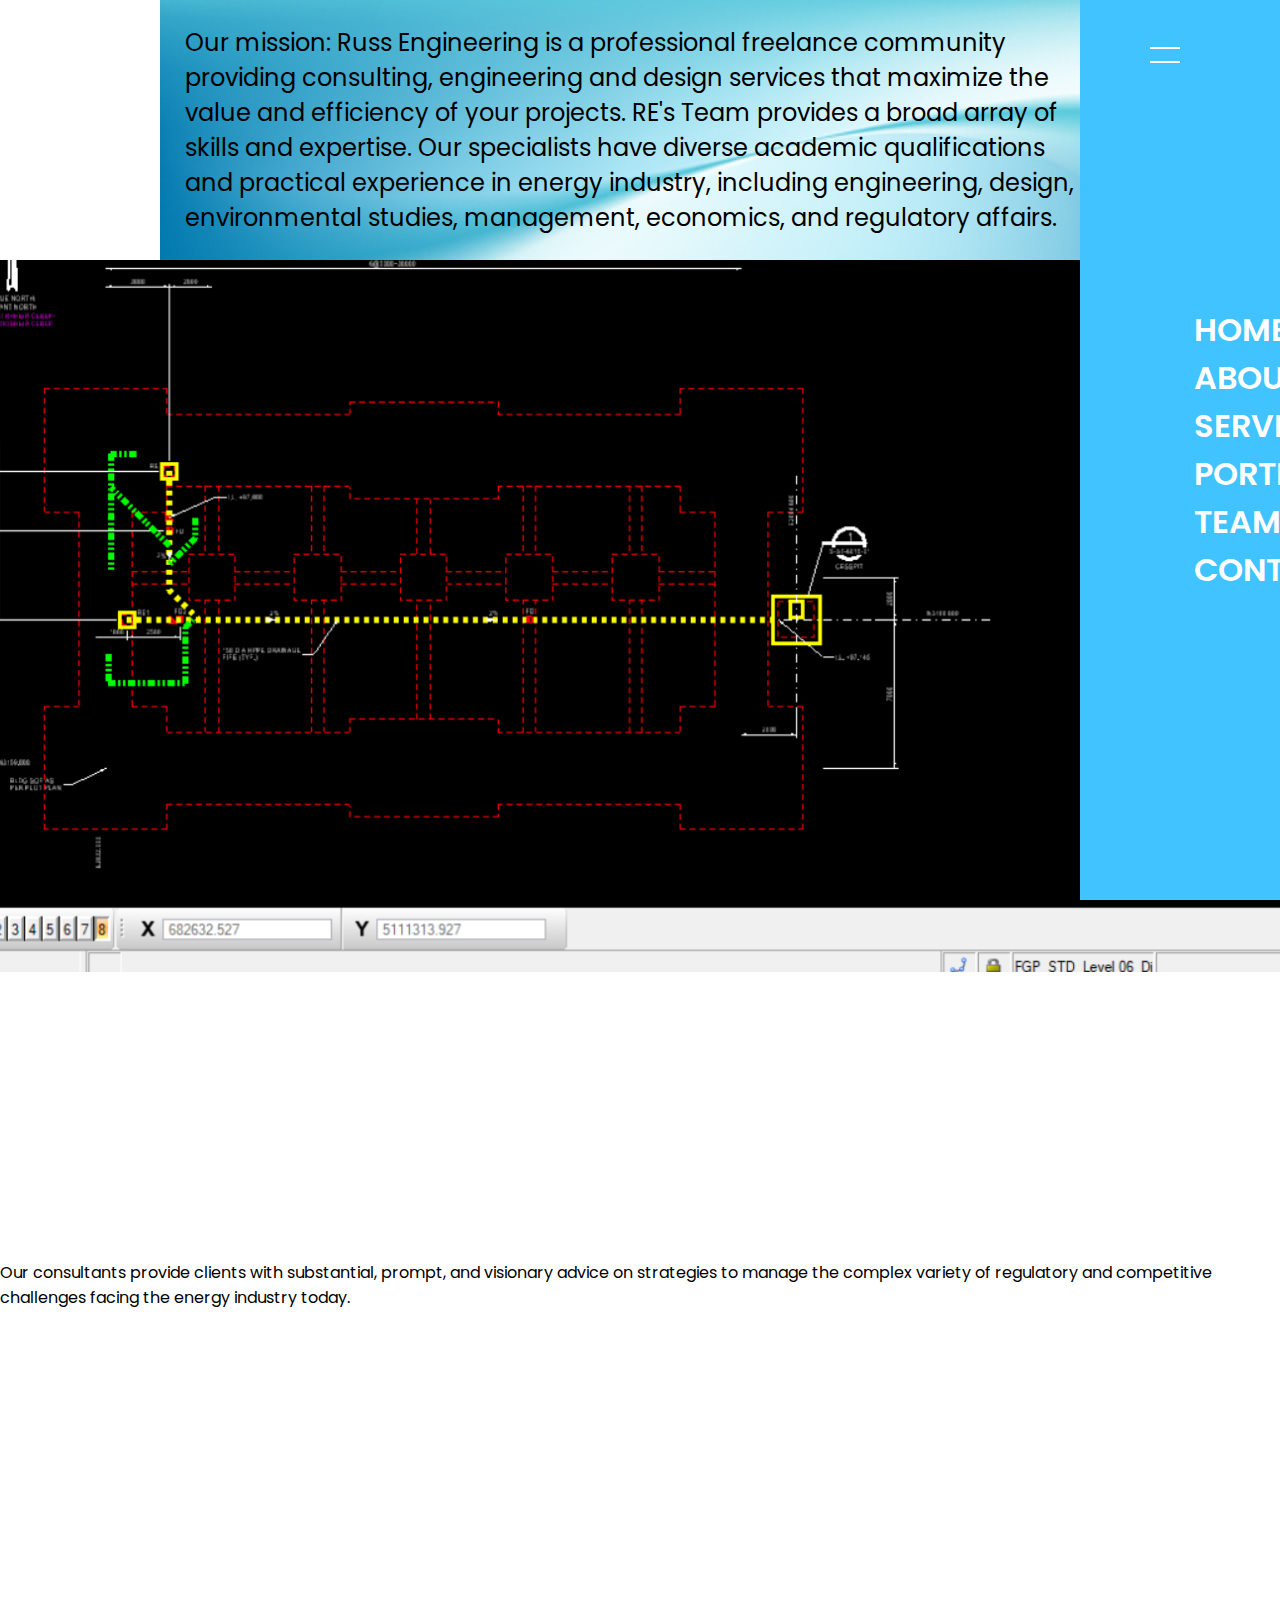
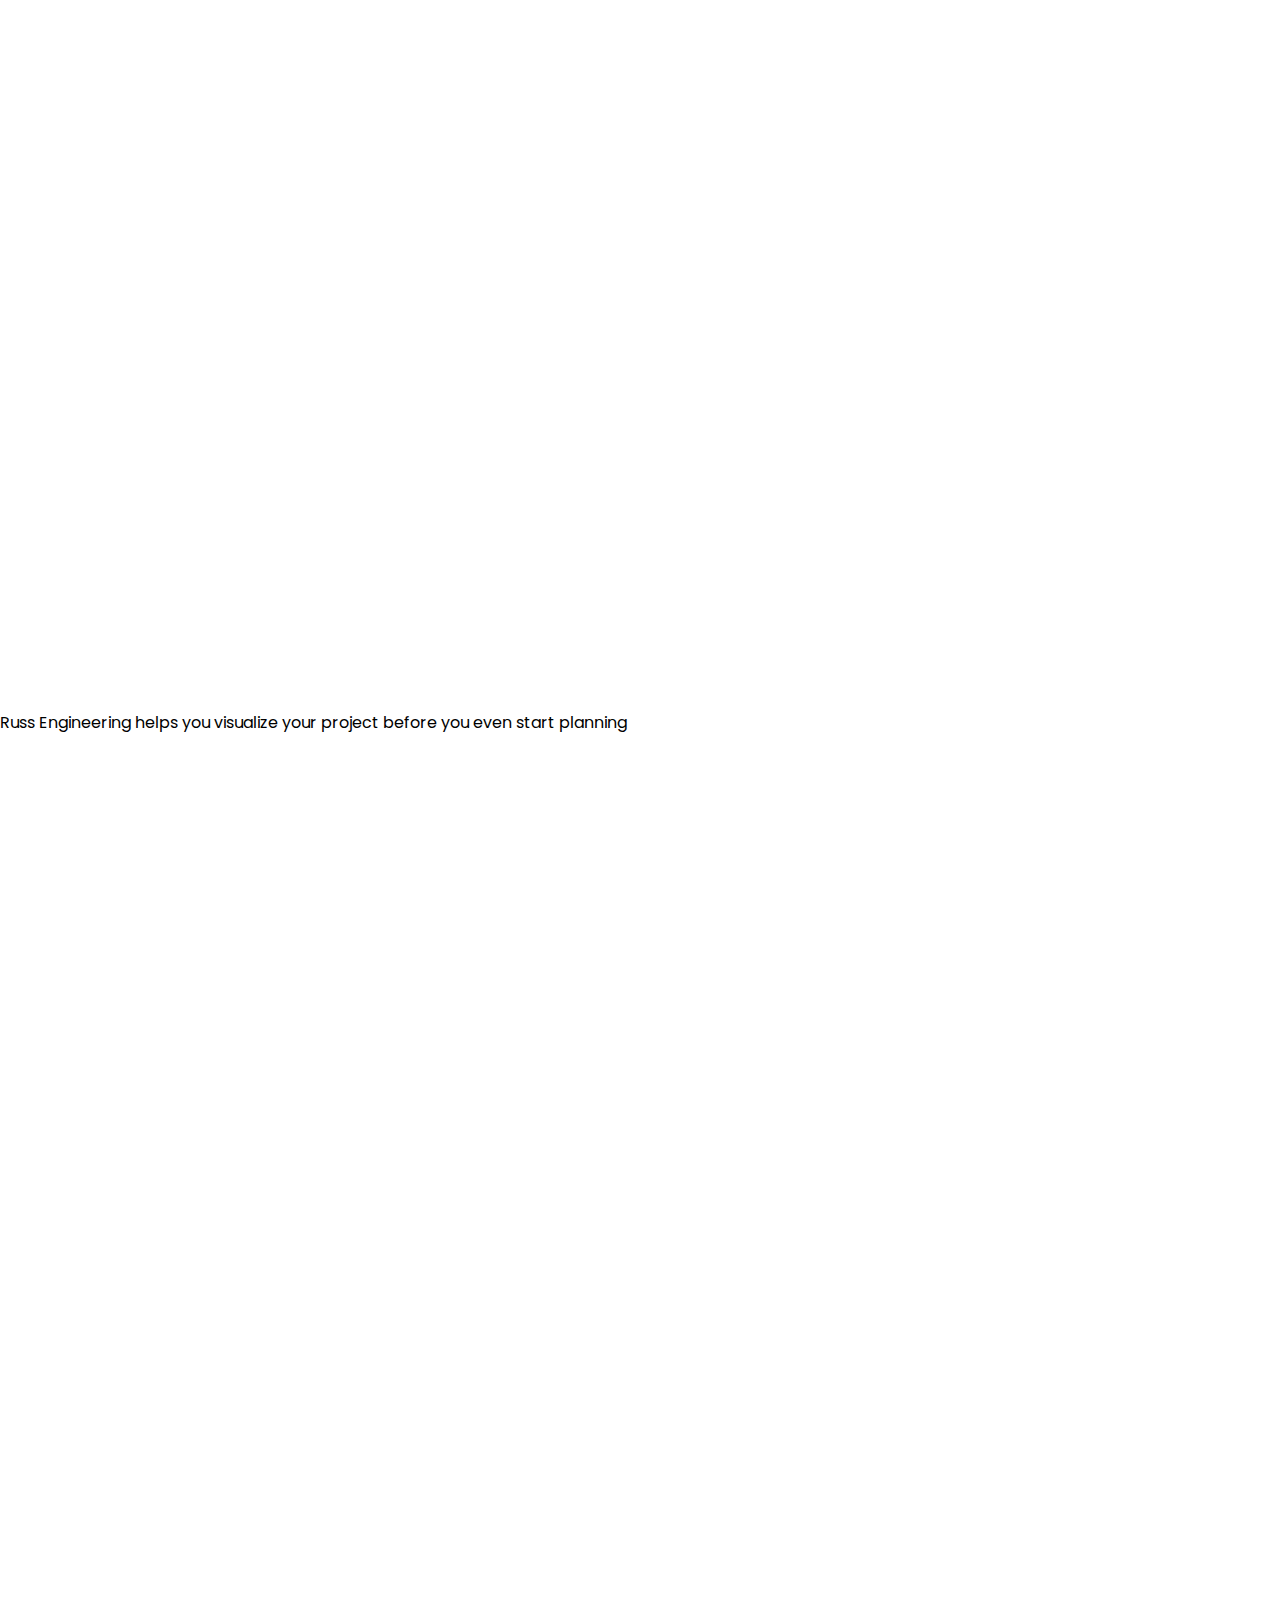
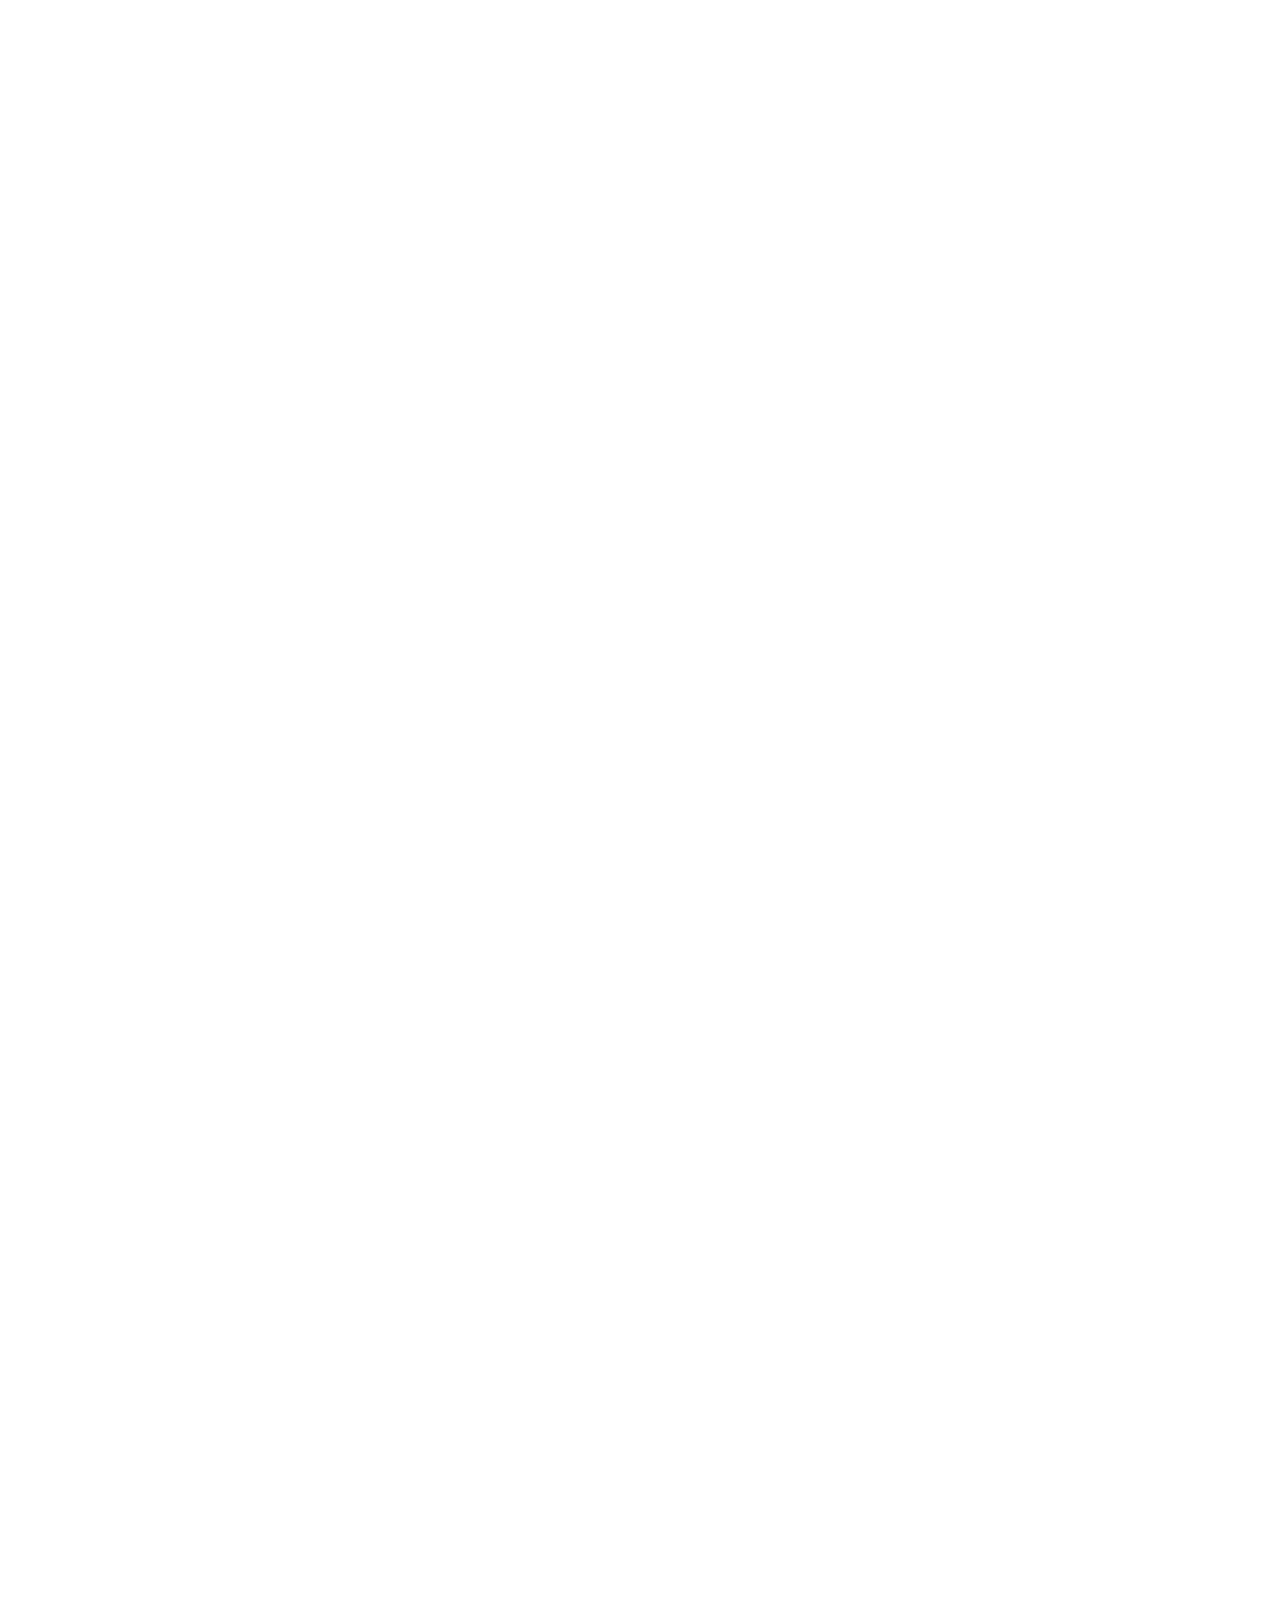
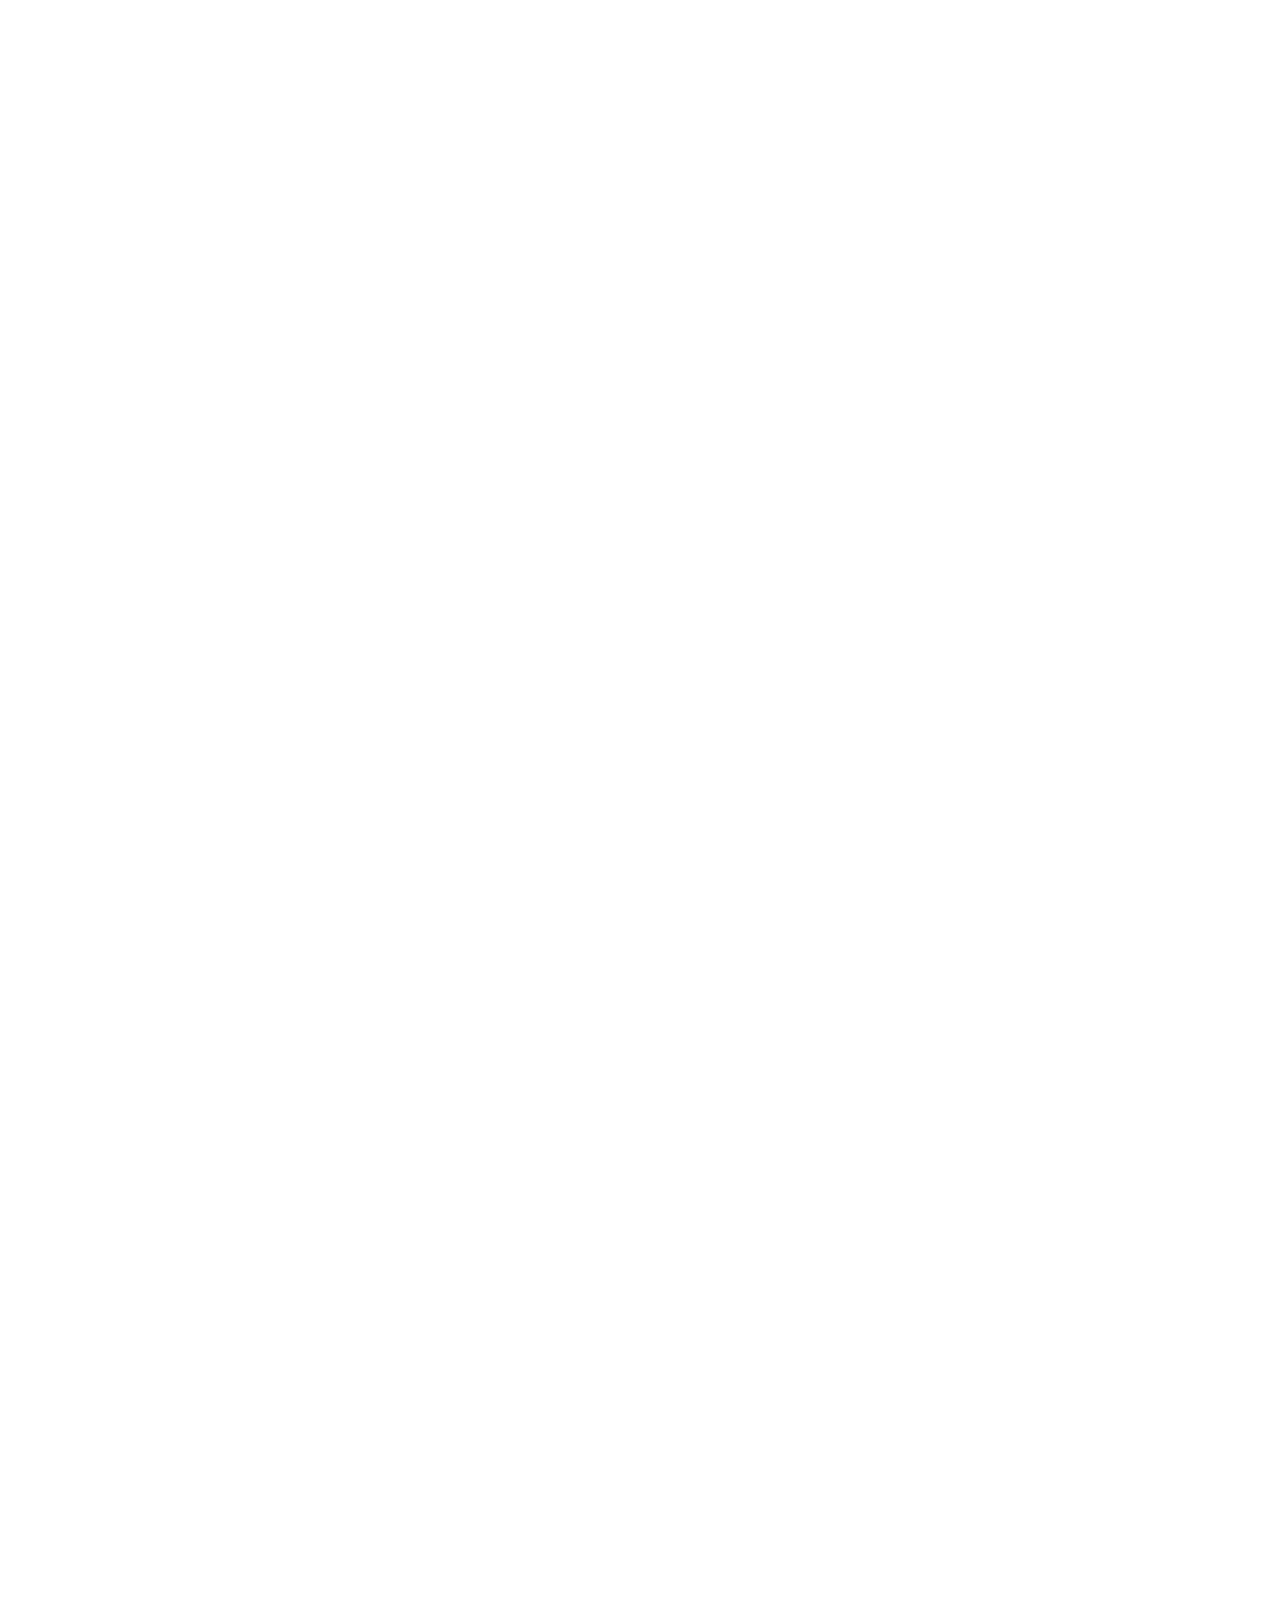
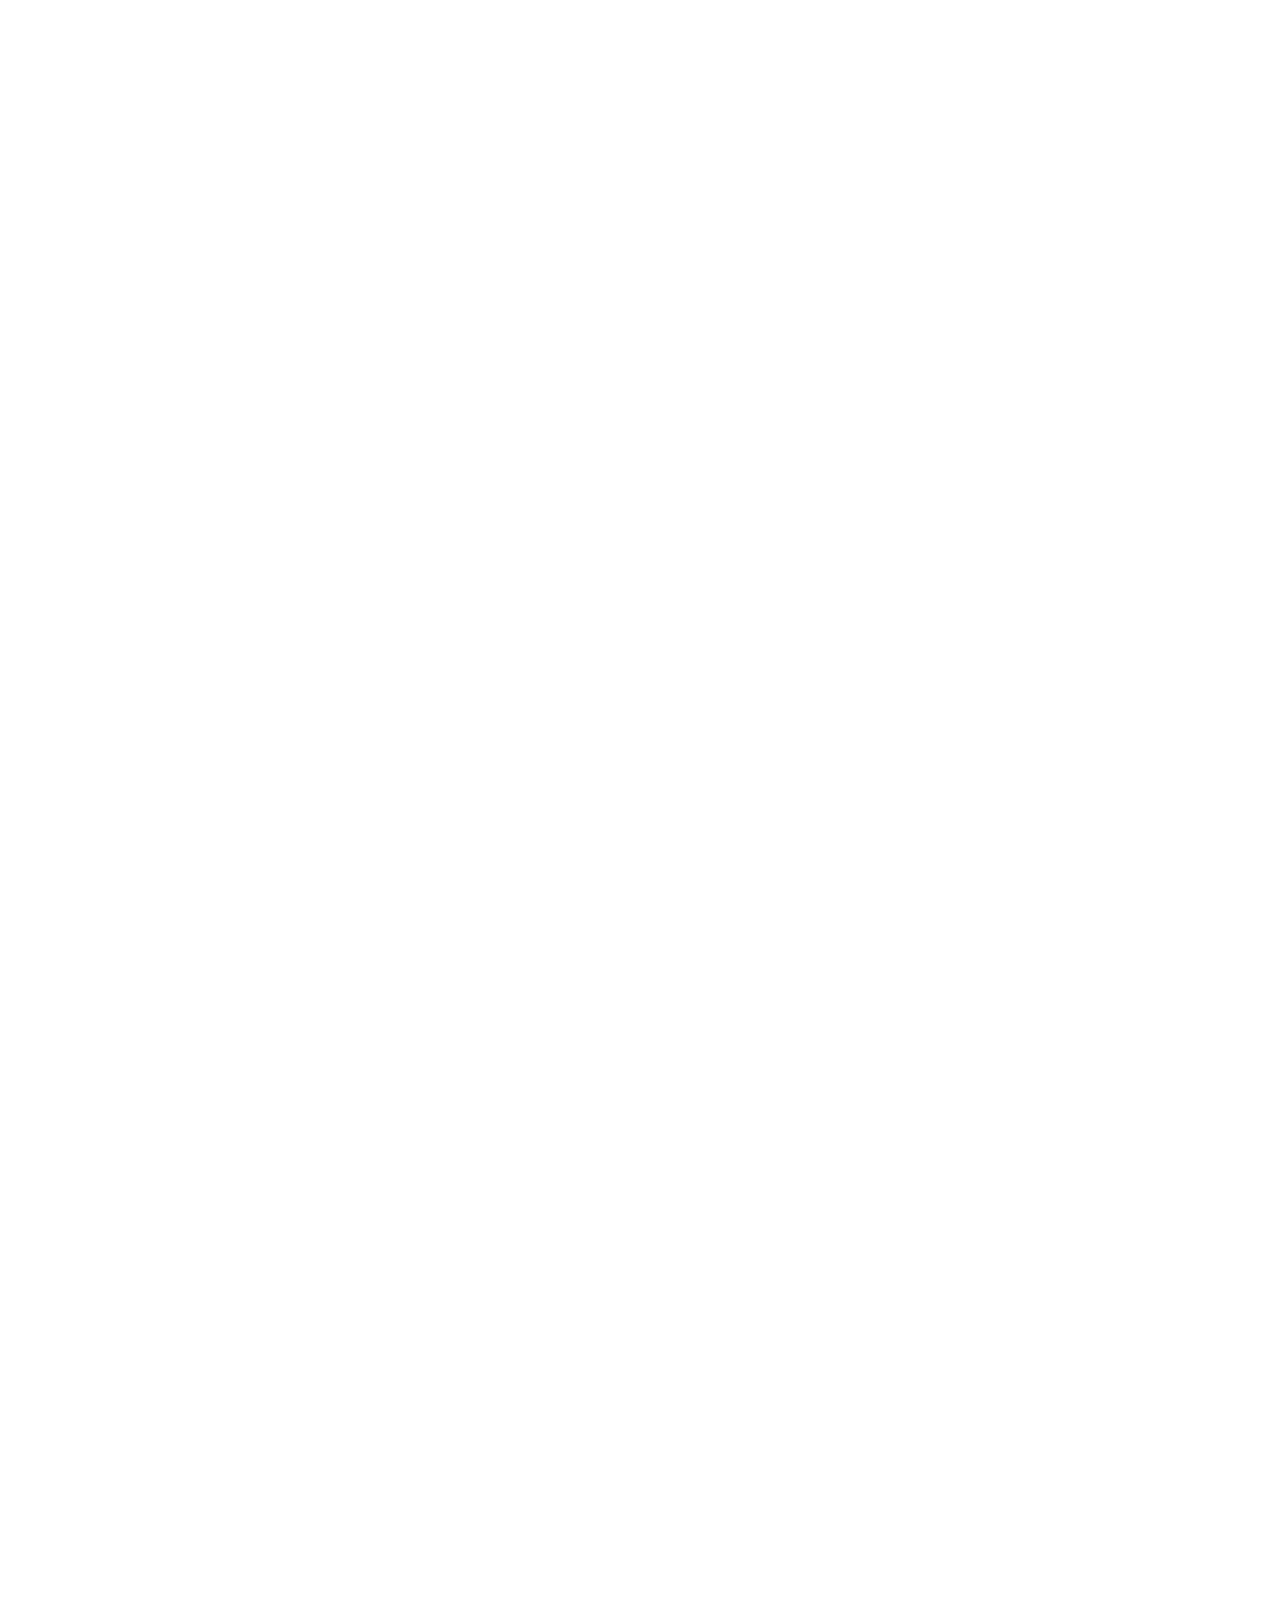
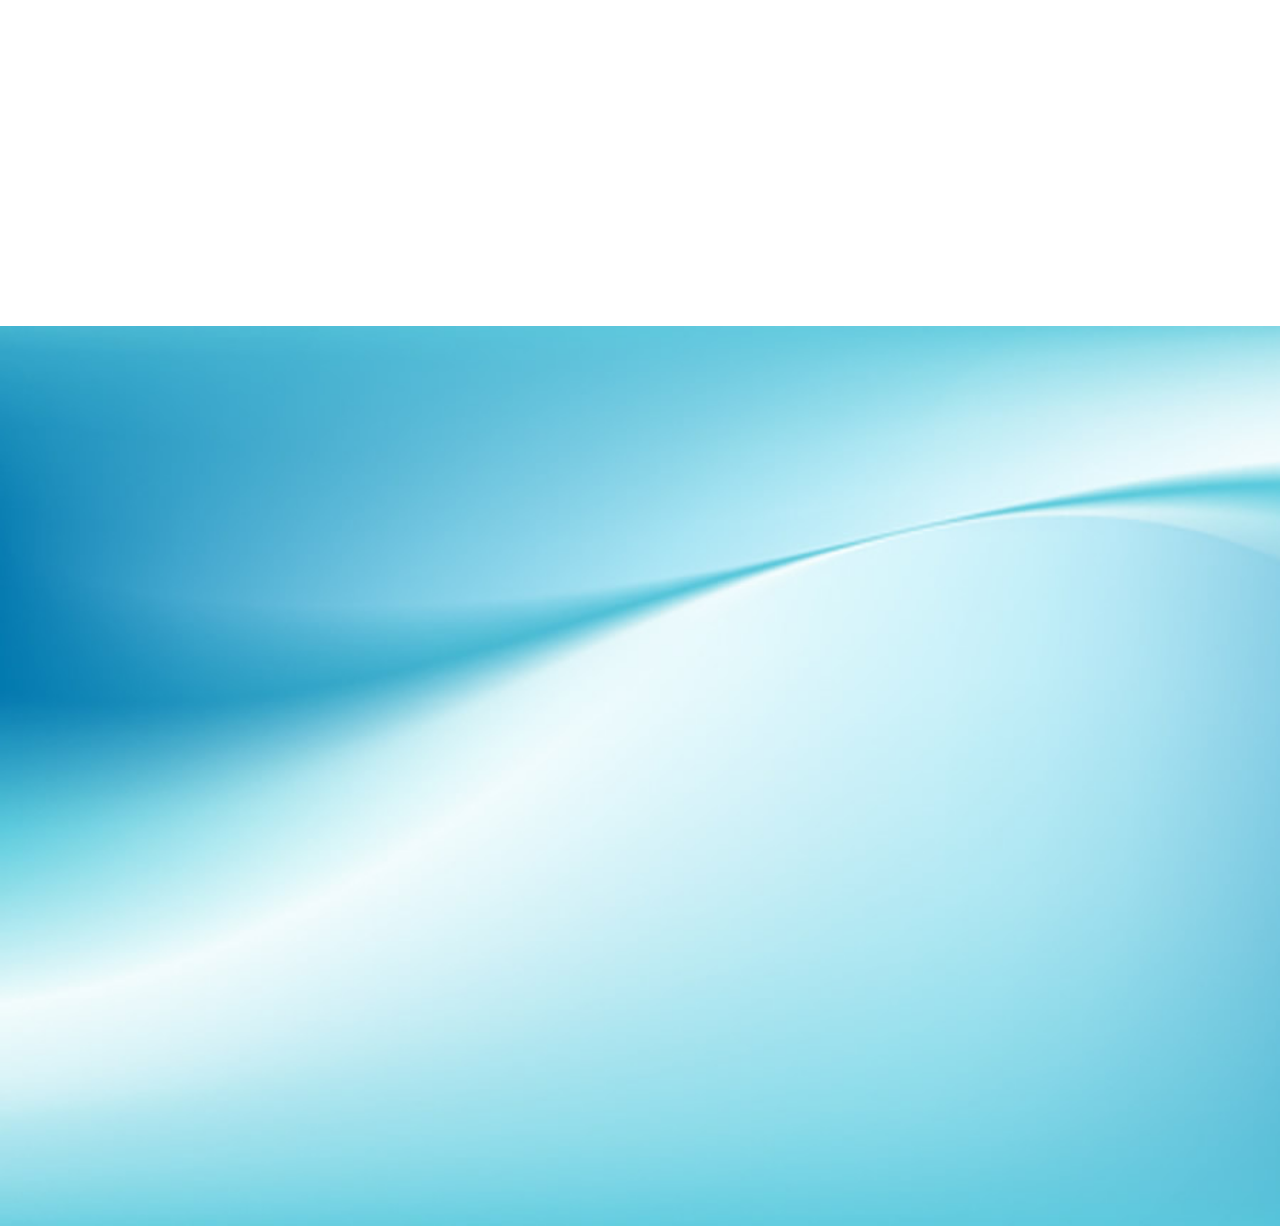
<file: about.html>
<!DOCTYPE html>
<html>
  <head>
    <meta charset="UTF-8" />
    <meta name="viewport" content="width=device-width, initial-scale=1.0" />
    <meta http-equiv="X-UA-Compatible" content="ie=edge" />
    <title>About RUSSENGINEERING</title>
    <link rel="stylesheet" href="style.css" />
    <script src="https://ajax.googleapis.com/ajax/libs/jquery/1.11.0/jquery.min.js"></script>
    <script src="parallax.min.js"></script>
    <style type="text/css">
      * {
        margin: 0;
        padding: 0;
        border: 0;  
      }
      .margin {
        margin: 75% 0;
      }
      .parallax {
        background-image: url(C:\Users\Rustem\Desktop\RUSSENERGY\background.jpg)
          repeat fixed 100%;
      }
      .parallax-inner {
        padding-top: 30%;
        padding-bottom: 30%;
      }
      h1 {
        text-align: center;
        font-size: 500%;
        color: #fff;
        letter-spacing: 3px;
      }
    </style>
  </head>
  <body>
    <div class="container">
      <p>
        Our mission: Russ Engineering is a professional freelance community
        providing consulting, engineering and design services that maximize the
        value and efficiency of your projects. RE's Team provides a broad array
        of skills and expertise. Our specialists have diverse academic
        qualifications and practical experience in energy industry, including
        engineering, design, environmental studies, management, economics, and
        regulatory affairs.
      </p>
    </div>
      <div
        class="parallax"
        data-parallax="scroll"
        data-z-index="1"
        data-image-src="Drawing.png"
      ></div>
      <p>
        Our consultants provide clients with substantial, prompt, and visionary
        advice on strategies to manage the complex variety of regulatory and
        competitive challenges facing the energy industry today.
      </p>
    </div>
      <div
        class="parallax"
        data-parallax="scroll"
        data-z-index="1"
        data-image-src="spr.jpg"
      ></div>
      <p>
        Russ Engineering helps you visualize your project before you even start
        planning
      </p>
    </div>

    <div
      class="parallax"
      data-parallax="scroll"
      data-z-index="1"
      data-image-src="Webots.png"
    ></div>
    <section class="parallax">
      <div class="parallax-inner">
        <h1>
          RUSS ENGINEERING:<br />
          <br />WHEN YOU NEED AN INSIGHT
        </h1>
      </div>
    </section>
    <div class="margin"></div>
    <header id="header">
      <a href="http://linkedin.com/in/rustemzhibitayev" class="logo">RE</a>
      <div id="toggle" onclick="toggle()"></div>
    </header>
    <!-- Bottom text -->
    <div class="content">
      <p>
      <h1>
        Our consultants provide clients with substantial,
        prompt, and visionary advice on strategies to manage the complex variety
        of regulatory and competitive challenges facing the energy industry
        today.
        Academic and professional backgrounds are essentially in structural and
        transportation engineering and management.  in oil and gas sector, extensive 
        training and experience in Front-End Engineering Design (conceptual and feasibility studies) 
        and Detailed Design phases of a large-scale multidisciplinary oil and gas project, project and 
        construction management methodologies with their application to economically 
        critical infrastructure and industries.
      </h1>
      </p>
    </div>
    <section class="parallax">
      <div class="parallax-inner">
        <h1>RUSSENGINEERING</h1>
      </div>
    </section>
    <div class="margin"></div>
    <div id="navigation">
      <ul>
        <li><a href="index.html">Home</a></li>
        <li><a href="about.html">About</a></li>
        <li><a href="services.html">Services</a></li>
        <li><a href="portfolio.html">Portfolio</a></li>
        <li><a href="team.html">Team</a></li>
        <li><a href="contact.html">Contact</a></li>
      </ul>
    </div>
    <script type="text/javascript">
      function toggle() {
        var sec = document.getElementById("sec");
        var nav = document.getElementById("navigation");
        sec.classList.toggle("active");
        nav.classList.toggle("active");
      }
    </script>
    <!-- Banner-->
    <section class="banner" id="sec">
      <title>
        <center> <h1>Bringing Energy to Life</h1> </center>
      </title>
      <link rel="stylesheet" href="style.css"
    </section>
  </body>
</html>
</file>
<file: style.css>
@import url("https://fonts.googleapis.com/css?family=Poppins:200,300,400,500,600,700,800,900&display=swap");
h1 {
  font-size: 42px;
  font-weight: 100;
  font-style: italic;
}

* {
  margin: 0;
  padding: 0;
  box-sizing: border-box;
  font-family: "Poppins", sans-serif;
}
header {
  position: absolute;
  top: 0;
  left: 0;
  width: 100%;
  display: flex;
  justify-content: space-between;
  padding: 40px 100px;
  z-index: 10000;
  transition: 0.6s;
}
header .logo {
  position: relative;
  font-weight: 700;
  color: #fff;
  text-decoration: none;
  font-size: 3em;
  text-transform: uppercase;
  letter-spacing: 2px;
  transition: cubic-bezier(0.55, 0.055, 0.675, 0.19);
}
header #toggle {
  position: relative;
  width: 30px;
  height: 30px;
  cursor: pointer;
}
header #toggle:before {
  content: "";
  position: absolute;
  top: 7px;
  width: 100%;
  height: 2px;
  background: #fff;
}
header #toggle:after {
  content: "";
  position: absolute;
  bottom: 7px;
  width: 100%;
  height: 2px;
  background: #fff;
}
.banner.active header #toggle:before {
  top: 50%;
  left: 50%;
  transform: translate(-50%, -50%) rotate(45deg);
}
.banner.active header #toggle:after {
  top: 50%;
  left: 50%;
  transform: translate(-50%, -50%) rotate(-45deg);
}
.banner {
  position: relative;
  width: 100%;
  min-height: 100vh;
  padding: 100px;
  background: url(background.png);
  background-size: cover;
  display: flex;
  align-items: center;
  transition: 0.5s;
  z-index: 2;
}
.banner.active {
  transform: translateX(-400px);
}
#navigation {
  position: fixed;
  top: 0;
  right: -200px;
  width: 400px;
  height: 100vh;
  background: #40c3ff;
  z-index: 1;
  display: grid;
  place-items: center;
  transition: 0.5s;
}
#navigation.active {
  right: 0;
}
#navigation ul {
  position: relative;
  display: flex;
  flex-direction: column;
}
#navigation ul li {
  list-style: none;
}
#navigation ul li a {
  color: #fff;
  text-decoration: none;
  display: inline-block;
  font-size: 2em;
  font-weight: 600;
  text-transform: uppercase;
}
.content {
  max-width: 1000px;
}
.content h2 {
  color: #fff;
  font-size: 2.5em;
}
.content h2 span {
  color: #40c3fff;
  font-size: 1.2em;
}
.content p {
  font-size: 1.2em;
  color: rgb(5, 5, 5);
  font-weight: 300;
}
.content a {
  position: relative;
  display: inline-block;
  margin-top: 20px;
  color: rgb(49, 108, 218);
  padding: 10px 30px;
  text-decoration: none;
  font-size: 1.2em;
  font-weight: 500;
}
.sci {
  position: absolute;
  display: flex;
  flex-direction: column;
  right: 100px;
}
.sci li {
  list-style: none;
}
.sci li a {
  position: relative;
  display: grid;
  place-items: center;
  width: 50px;
  height: 50px;
  text-decoration: none;
  border: 1px solid rgb(255, 255, 255);
  margin: 10px 0 0;
}
.sci li a:hover {
  background: #fff;
}
.sci li a img {
  max-width: 20px;
  filter: invert(1);
  mix-blend-mode: difference;
}
@media (max-width: 767px) {
  header {
    padding: 20px 50px;
  }
  .banner {
    padding: 100px 50px 150px;
  }
  .banner h2 {
    font-size: 1.8em;
  }
  .banner .content p,
  .banner .content a {
    font-size: 1em;
  }
  .banner.active {
    transform: translateX(-250px);
  }
  #navigation {
    width: 250px;
  }
  #navigation ul li a {
    font-size: 1.5em;
    margin: 5px 0;
  }
  .sci {
    position: absolute;
    bottom: 50px;
    right: initial;
    flex-direction: row;
  }
  .sci li a {
    margin: initial;
    margin-right: 10px;
  }
}

.container div {
  animation: yourAnimation 1s forwards 0s ease;
}

@keyframes yourAnimation {
  0% {
    transform: rotate(0) translateY(-15%);
    opacity: 0;
  }
  100% {
    transform: rotate(0) translateY(0);
    opacity: 1;
  }
}

.iframe-container {
  position: relative;
  width: 100%;
  padding-bottom: 56.25%;
  height: 0;
}
/* .iframe-container iframe{
  position: absolute;
  top:0;
  left: 0;
  width: 100%;
  height: 100%;
} */

.container {
  max-width: 960px;
  margin: 0 auto;
  background: url(background.jpg);
  font-size: 24px;
  padding: 25px;
}

.parallax {
  background: url("Flare.jpg") no-repeat center;
  background-size: cover;
  background-attachment: fixed;
  height: 700px;
}
.parallax {
  padding: 500px 35px;
  background: transparent;
}
.info {
  z-index: 2;
  position: relative;
  color: #fff;
}
</file>
